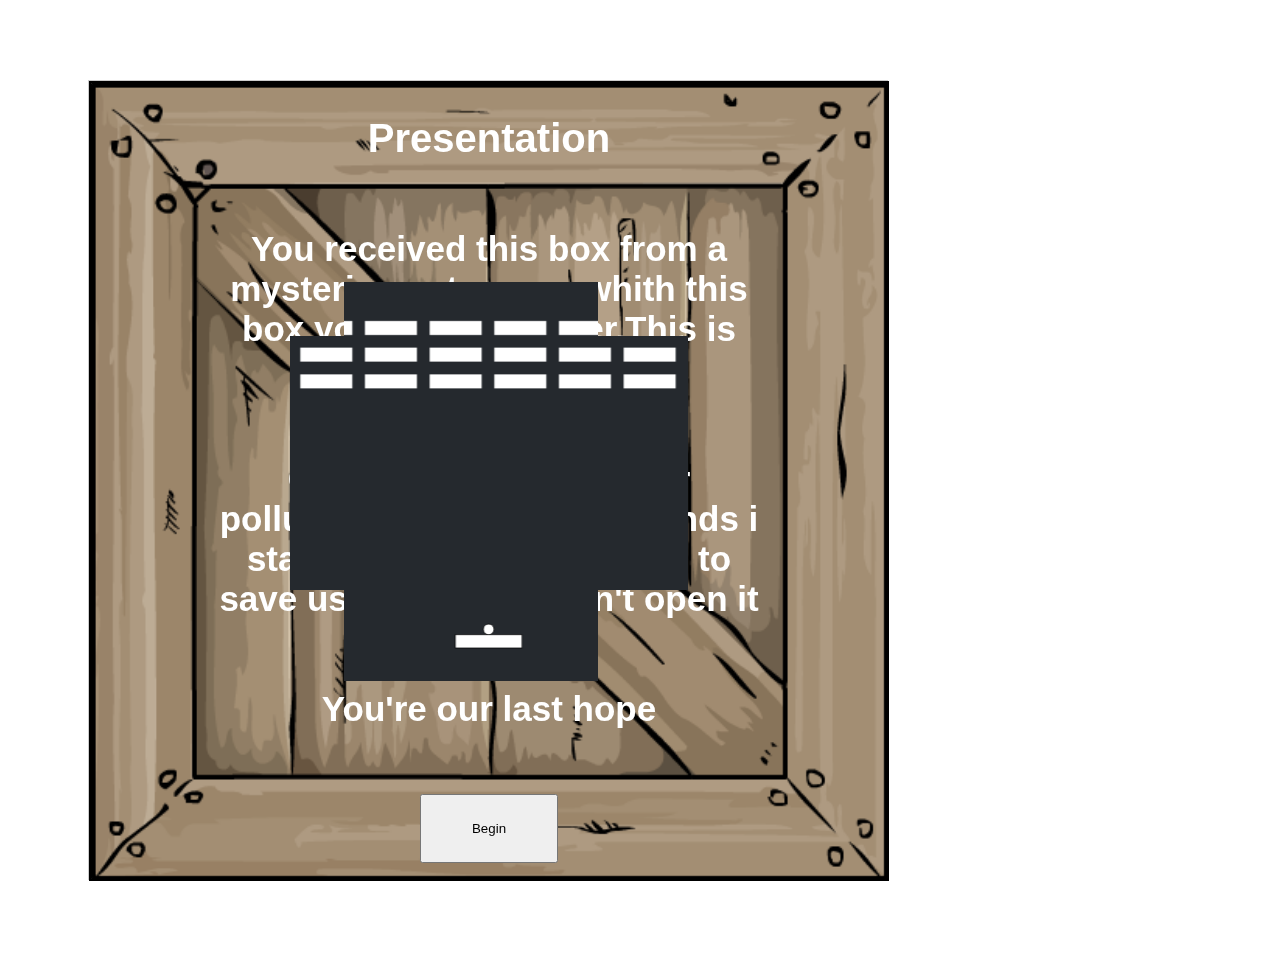
<file: Game_Jame/app/index.html>
<!DOCTYPE html>
<html lang="en">
  <head>
    <meta charset="UTF-8" />
    <meta http-equiv="X-UA-Compatible" content="IE=edge" />
    <meta name="viewport" content="width=device-width, initial-scale=1.0" />
    <link rel="stylesheet" href="./Css/style.css" />
    <script src="./games/breakout.js" defer></script>
    <script src="./games/path.js" defer></script>
    <script src="./games/script.js" defer></script>
    <script src="./games/matter.js" defer></script>
    <script src="./games/juggle_ball.js" defer></script>
    <title>Document</title>
  </head>
  <body>
    <div class="scene">
      <div class="cube">
        <div class="cube__face cube__face--front">
          <h2>Presentation</h2>
          <p>
            You received this box from a mysterious stranger, whith this box you
            found a paper.This is what's writtent on it
          </p>
          <p>
            Our world is dying to air pollution, according to legends i started
            looking for the box to save us all, but i couldn't open it
          </p>
          <p>You're our last hope</p>
          <button id="start-btn" class="start-btn">Begin</button>
        </div>
        <div class="cube__face cube__face--back">
          <h2>Breakout</h2>
          <div class="container">
            <canvas
              width="600"
              height="600"
              class="gameboard-breakout"
              id="gameboard-breakout"
            ></canvas>
            <button id="start-btn-breakout" class="btn-start-breakout">
              Start
            </button>
          </div>
        </div>
        <div class="cube__face cube__face--right">
          <h2>follow the path to run away</h2>
          <div class="container">
            <canvas
              width="600"
              height="600"
              class="gameboard-path"
              id="gameboard-path"
            ></canvas>
            <button id="start-btn-path" class="btn-start-path">Start</button>
          </div>
        </div>
        <div class="cube__face cube__face--left">left</div>
        <div class="cube__face cube__face--top">top</div>
        <div class="cube__face cube__face--bottom">
          <h2>Juggle Ball</h2>
          <div id="juggle-ball" class="game__container"></div>
        </div>
      </div>
    </div>
  </body>
</html>
</file>
<file: Game_Jame/app/Css/style.css>
* { box-sizing: border-box; }

body { font-family: sans-serif; }

.scene {
  width: 800px;
  height: 800px;
  border: 1px solid #CCC;
  margin: 80px;
  perspective: 1600px;
}

.cube {
  width: 800px;
  height: 800px;
  position: relative;
  transform-style: preserve-3d;
  transform: translateZ(-400px);
  transition: transform 1s;
}

.cube.show-front  { transform: translateZ(-400px) rotateY(   0deg); }
.cube.show-right  { transform: translateZ(-400px) rotateY( -90deg); }
.cube.show-back   { transform: translateZ(-400px) rotateY(-180deg); }
.cube.show-left   { transform: translateZ(-400px) rotateY(  90deg); }
.cube.show-top    { transform: translateZ(-400px) rotateX( -90deg); }
.cube.show-bottom { transform: translateZ(-400px) rotateX(  90deg); }

.cube__face {
  position: absolute;
  width: 800px;
  height: 800px;
  border: 2px solid black;
  font-weight: bold;
  color: white;
  text-align: center;
  background-image:url(../images/RTS_Crate.png) ;
  background-size: cover;
}

.cube__face--front {
  display:flex;
  flex-direction: column;
  align-items: center;
  text-align: center;
}

.cube__face--right canvas,
.cube__face--back canvas {
  transform: translateY(-12px);
}

.cube__face h2 {
  font-size: 40px;
}

.cube__face p {
  max-width: 550px;
  font-size: 35px;
}

/* .cube__face--front  { background: hsla(  0, 100%, 50%, 0.9); }
.cube__face--right  { background: hsla( 60, 100%, 50%, 0.9); }
.cube__face--back   { background: hsla(120, 100%, 50%, 0.9); }
.cube__face--left   { background: hsla(180, 100%, 50%, 0.9); }
.cube__face--top    { background: hsla(240, 100%, 50%, 0.9); }
.cube__face--bottom { background: hsla(600, 100%, 50%, 0.9); } */

.cube__face--front  { transform: rotateY(  0deg) translateZ(400px); }
.cube__face--right  { transform: rotateY( 90deg) translateZ(400px); }
.cube__face--back   { transform: rotateY(180deg) translateZ(400px); }
.cube__face--left   { transform: rotateY(-90deg) translateZ(400px); }
.cube__face--top    { transform: rotateX( 90deg) translateZ(400px); }
.cube__face--bottom { transform: rotateX(-90deg) translateZ(400px); }

label { margin-right: 10px; }

.gameboard-path, .gameboard-breakout{
  background-color: #25292E;
}

.container{
  margin: auto;
  max-width: 600px;
  max-height: 600px;
  align-items: center;
  justify-content: center;
}

.start-btn {
  margin-top: 30px;
  padding: 25px 50px;
  cursor: pointer;
}

.btn-start-path,
.btn-start-breakout {
  padding: 25px 50px;
  cursor: pointer;
}

.btn-start-path{
  max-width: 50px;
}

.game__container {
}
.game__container > canvas {
}


.game {
  border : 1px solid lightgray 
}

#dev-fps__container {
  position : fixed;
  top : 0px;
  left: 650px;
  width: 600px;
  padding: 1rem;
  background-color: lightsteelblue;
  display: flex;
  flex-direction: column;
  flex-wrap: wrap;
  justify-content: center;
  align-items: center;
}

#dev-fps__container > * {
  padding : 1rem;
  width: 600px;
}

#canvas {
  cursor:none;
}
</file>
